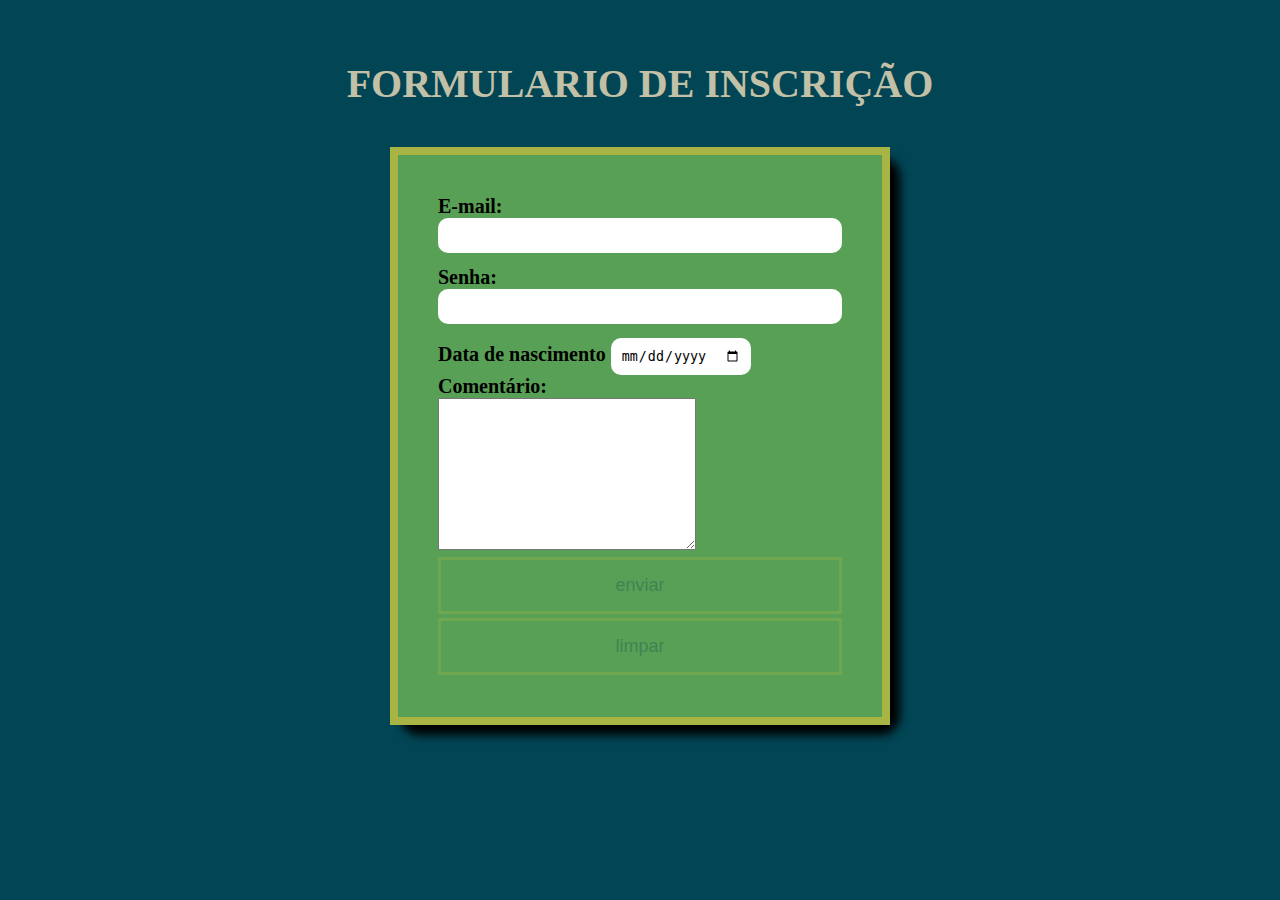
<file: index.html>
<!DOCTYPE html>
<html lang="en">
<head>
    <meta charset="UTF-8">
    <meta http-equiv="X-UA-Compatible" content="IE=edge">
    <meta name="viewport" content="width=device-width, initial-scale=1.0">
    <title>Document</title>
    <link rel="stylesheet" href="style.css">
</head>
<body>
    <header>
        <h1>FORMULARIO DE INSCRIÇÃO</h1>
    </header>

    <main>
        <form action="mover.html" method="post">
            <div>
                <label for="email" class="label">E-mail:</label>
                <input class="input" type="email" name="email" id="email" required>
            </div> 

            <div>
                <label for="senha" class="label">Senha:</label>
                <input class="input" type="password" name="senha" id="senha">
            </div>

            <div>
                <label for="" class="label">Data de nascimento</label>
                <input type="date" name="" id="date">
            </div>

            <div class="textarea">
                <p>Comentário:</p>
                <textarea name="" id="" cols="30" rows="10"></textarea>
            </div>

            <div class="submit">
                <input type="submit" value="enviar" id="button">
            </div>

            <div class="submit">
                <input type="reset" value="limpar" id="button">
            </div>
    </main>
</body>

</html>
</file>
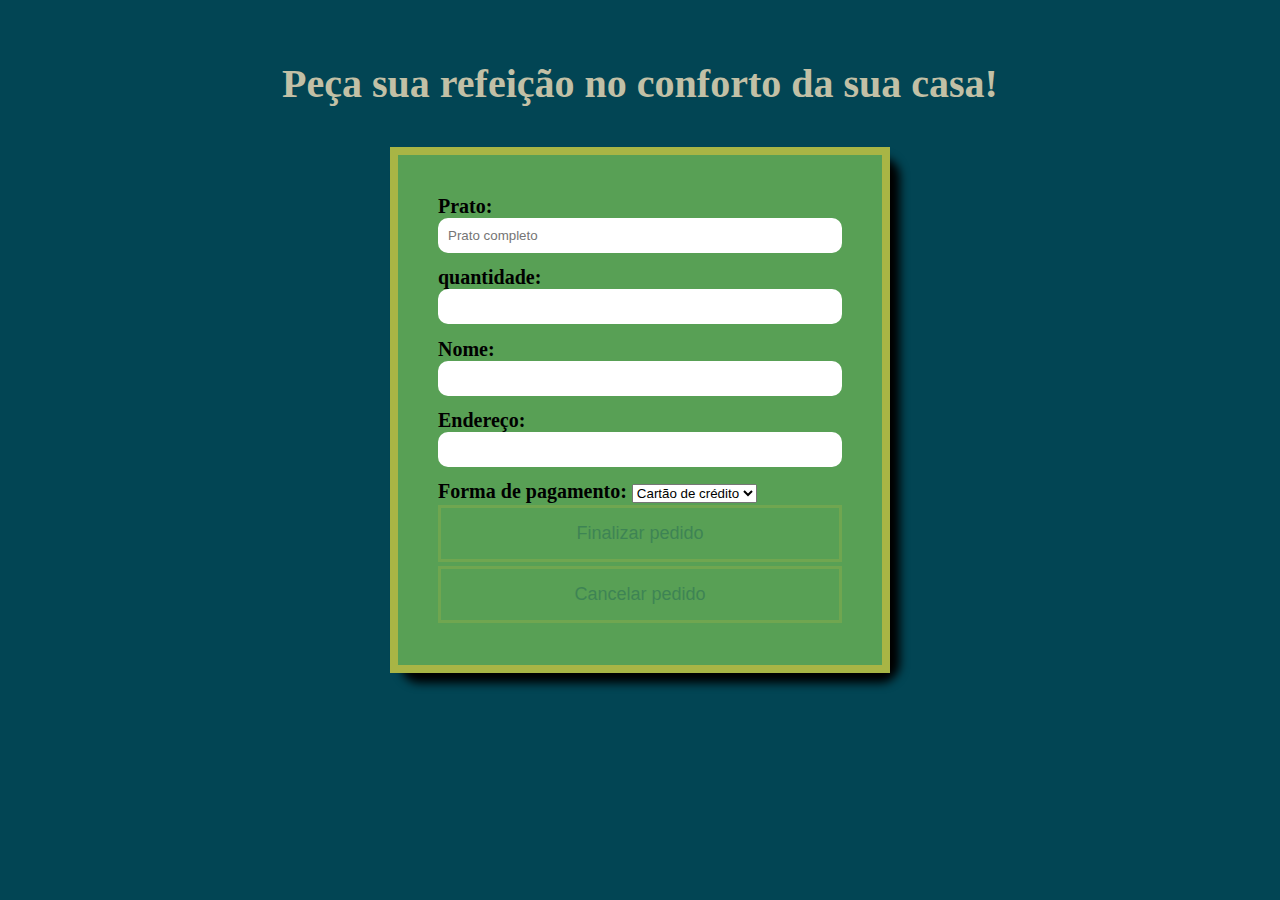
<file: mover.html>
<!DOCTYPE html>
<html lang="en">
<head>
    <meta charset="UTF-8">
    <meta http-equiv="X-UA-Compatible" content="IE=edge">
    <meta name="viewport" content="width=device-width, initial-scale=1.0">
    <title>RESTAURANTE</title>
    <link rel="stylesheet" href="style.css">
</head>
<body>

    <header>
        <h1>Peça sua refeição no conforto da sua casa!</h1>
        <p><i class="fa-solid fa-house"></i></p>
    </header>
    <main>

        <form>
            <div>
                <div>
                    <label for="prato" class="label">Prato:</label>
                    <input class="input" type="text" name="prato" id="prato" required  maxlength="10" placeholder="Prato completo" >
                </div>

                <div>
                    <label for="quantidade" class="label">quantidade:</label>
                    <input class="input" type="number" name="quantidade" id="quantidade"> 
                </div>

                <div>
                    <label for="nome" class="label">Nome:</label>
                    <input class="input" type="text" name="nome" id="nome">
                </div>

                <div>
                    <label for="endereço" class="label">Endereço:</label>
                    <input class="input" type="text" name="endereço" id="endereço">
                </div>

                <div>
                    <label for="payment" class="label">Forma de pagamento:</label>
                    <select name="payment" id="select" class="label">
                            <option>Cartão de crédito</option>
                            <option>Pix</option>
                            <option>Dinheiro</option>
                            <option>Débito</option>
                    </select>
                </div>

                <div class="submit">
                    <input type="submit" value="Finalizar pedido" id="button">
                </div>
    
                <div class="submit">
                    <input type="reset" value="Cancelar pedido" id="button">
                </div>

            </div>
        </form>

    </main>
</body>
</html>
</file>
<file: style.css>
*{
    padding: 0;
    margin: 0;
    box-sizing: border-box;
}

body{
    background-color: #024554;
    font-size: 20px;
}

header{
    text-align: center;
    color: #C2C0A6;
    margin-top: 3em;
}

main{
width: 500px;
margin: 2em auto;
background-color:  #58a055;
border-radius: 20px;
box-shadow: 10px 10px 10px black;
}

form{
    border: 8px solid#A8B545;
    padding: 2em;
}

label.label{
    font-weight: bold;
}

input.input{
    width: 100%;
    margin-bottom: 1em;
    outline: none;
    padding: 10px;
    border: none;
    border-radius: 10px;
}

input#date{
    padding: 10px;
    border: none;
    border-radius: 10px;
}

p{
    font-weight: bold;
}

#button{
    margin-block: 2px;
    padding: 15px;
    width: 100%;
    cursor: pointer;
    background-color: #58a055;
    color: #024554;
    font-size: 18px;
    opacity: .3;
    border: 3px solid #A8B545;
    border-radius: 3px solid;
    transition: 0.3s;
    
}

#button:hover{
    opacity: 1;
    background-color: white;
    color: #024554;
    border-radius: 2px;
}
</file>
